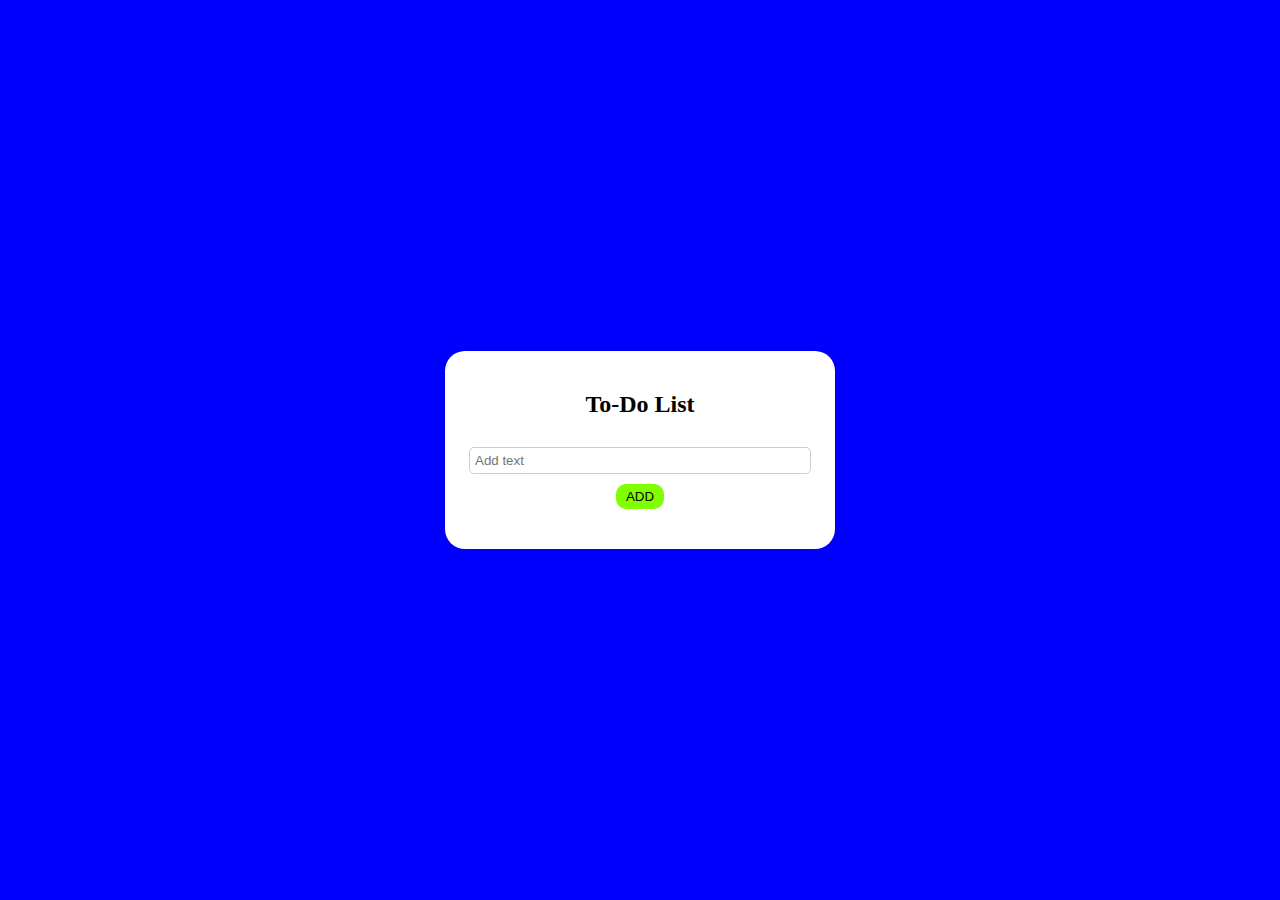
<file: ADD List/index.html>
<!DOCTYPE html>
<html lang="en">
<head>
    <meta charset="UTF-8">
    <meta name="viewport" content="width=device-width, initial-scale=1.0">
    <title>To-Do List</title>
    <link rel="stylesheet" href="style.css">
</head>
<body>
    <div class="container">
        <h2>To-Do List</h2>
        <input type="text" id="add-text" placeholder="Add text">
        <button onclick="addItem()">ADD</button>
        <br>
        <ul id="list-container"></ul>
    </div>
    <script src="script.js"></script>
</body>
</html>
</file>
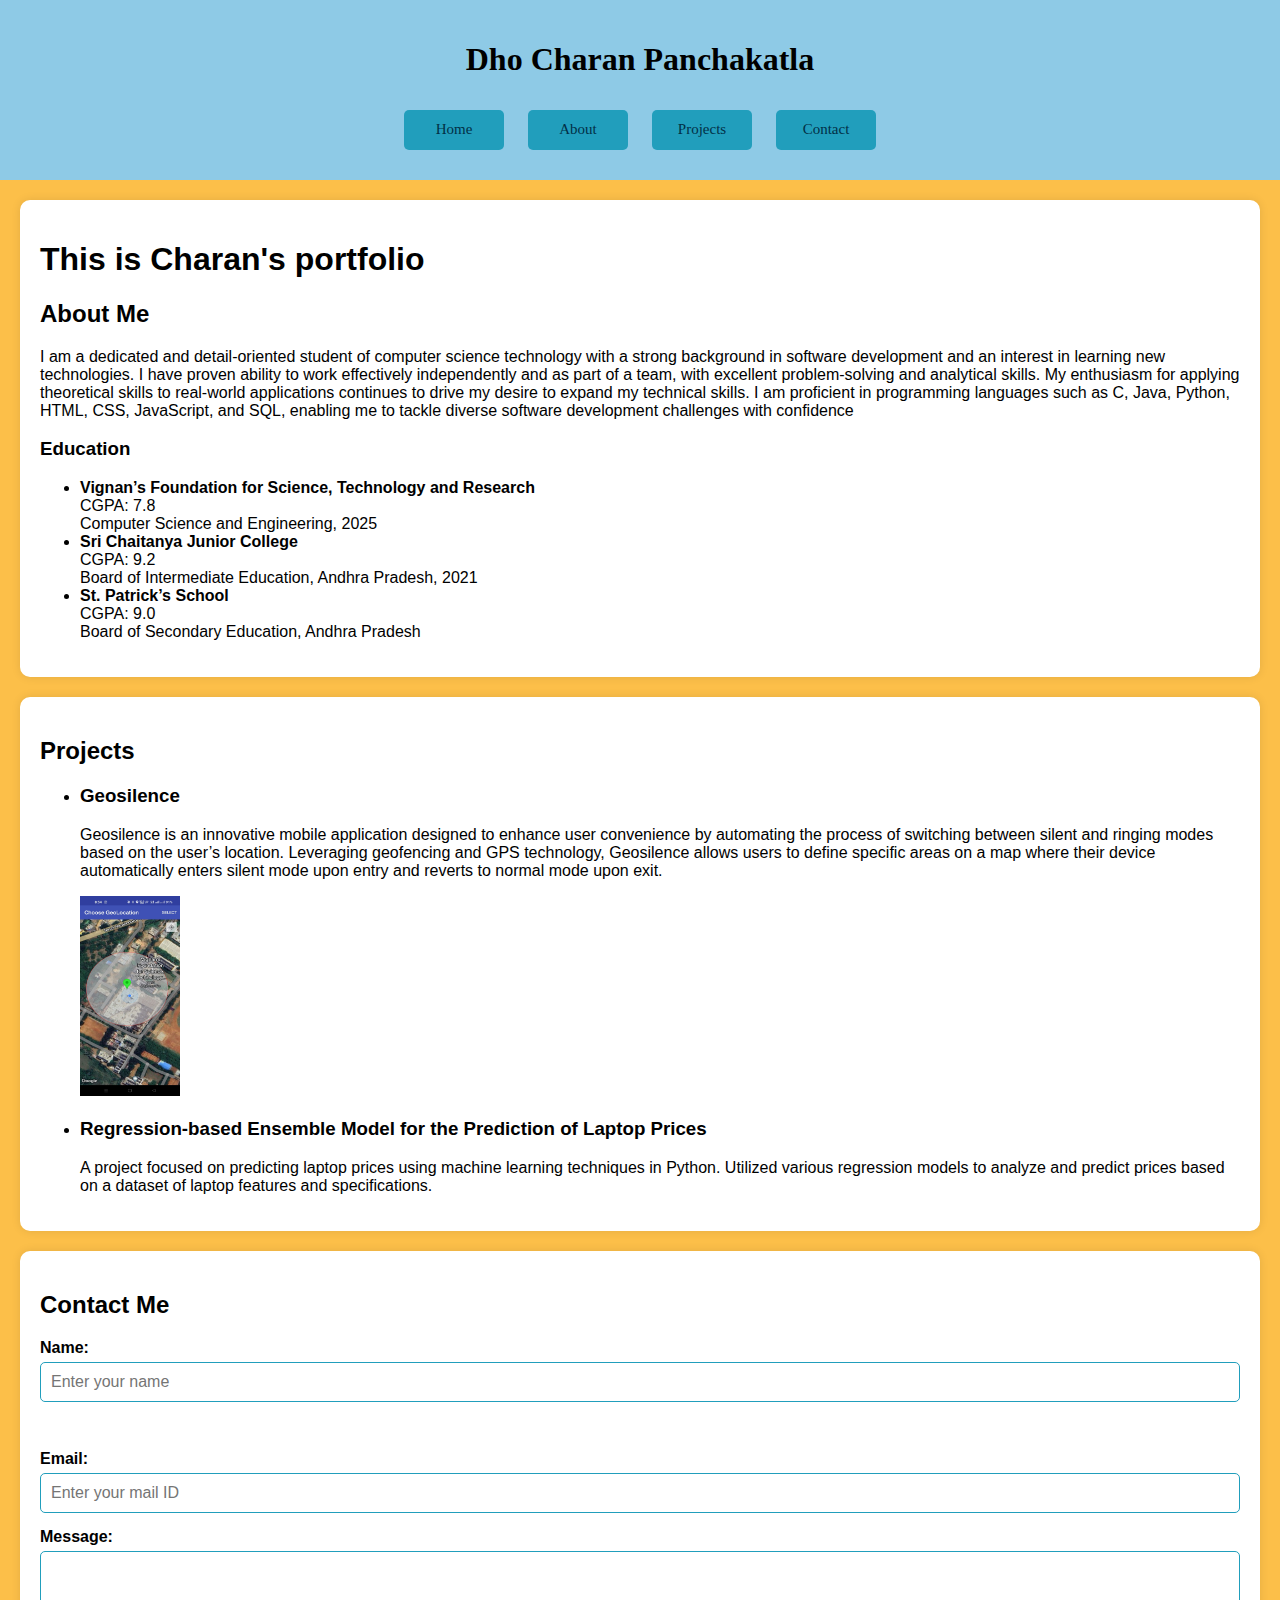
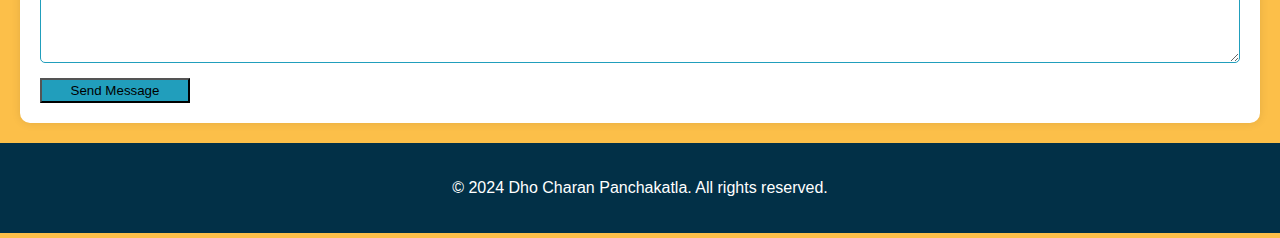
<file: Portfolio/Portfolio.html>
<!DOCTYPE html>
<html lang="en">
<head>
    <meta charset="UTF-8">
    <meta name="viewport" content="width=device-width, initial-scale=1.0">
    <title>Your Name - Portfolio</title>
    <link rel="stylesheet" href="style.css">
</head>
<body> 
    <header>
        <h1>Dho Charan Panchakatla</h1>
        <nav>
            <button class="b"><a href="#home">Home</a></button>
            <button class="b"><a href="#about">About</a></button>
            <button class="b"><a href="#projects">Projects</a></button>
            <button class="b"><a href="#contact">Contact</a></button>
        </nav>
    </header>

    <section id="about">
        <h1>This is Charan's portfolio</h1>
        <h2>About Me</h2>
        <p id="A">I am a dedicated and detail-oriented student of computer science technology with a strong background in software development and an interest in learning new technologies. I have proven ability to work effectively independently and as part of a team, with excellent problem-solving and analytical skills. My enthusiasm for applying theoretical skills to real-world applications continues to drive my desire to expand my technical skills. I am proficient in programming languages such as C, Java, Python, HTML, CSS, JavaScript, and SQL, enabling me to tackle diverse software development challenges with confidence</p>
        <h3 id="Edu">Education</h3>
        <ul>
            <li>
                <strong>Vignan’s Foundation for Science, Technology and Research</strong><br>
                CGPA: 7.8<br>
                Computer Science and Engineering, 2025
            </li>
            <li>
                <strong>Sri Chaitanya Junior College</strong><br>
                CGPA: 9.2<br>
                Board of Intermediate Education, Andhra Pradesh, 2021
            </li>
            <li>
                <strong>St. Patrick’s School</strong><br>
                CGPA: 9.0<br>
                Board of Secondary Education, Andhra Pradesh
            </li>
        </ul>
    </section>

    <section id="projects">
        <h2>Projects</h2>
        <ul>
            <li>
                <h3>Geosilence</h3>
                <p>Geosilence is an innovative mobile application designed to enhance user convenience by automating the process of switching between silent and ringing modes based on the user’s location. Leveraging geofencing and GPS technology, Geosilence allows users to define specific areas on a map where their device automatically enters silent mode upon entry and reverts to normal mode upon exit.</p>
                <img src="geosilence.jpg" alt="Image" width="100" height="200">
            </li>
            <li>
                <h3>Regression-based Ensemble Model for the Prediction of Laptop Prices</h3>
                <p>A project focused on predicting laptop prices using machine learning techniques in Python. Utilized various regression models to analyze and predict prices based on a dataset of laptop features and specifications.</p>
            </li>
        </ul>
    </section>

    <section id="contact">
        <h2>Contact Me</h2>
        <form action="#" method="post">
            <div>
                <label for="name">Name:</label>
                <input type="text" id="name" name="name" required placeholder="Enter your name">
            </div>
            <br>
            <div>
                <label for="email">Email:</label>
                <input type="email" id="email" name="email" required placeholder="Enter your mail ID">
            </div>
            <div>
                <label for="message">Message:</label>
                <textarea id="message" name="message" rows="5" required></textarea>
            </div>
            <div>
                <button class="c" type="submit">Send Message</button>
            </div>
        </form>
    </section>

    <footer>
        <p>&copy; 2024 Dho Charan Panchakatla. All rights reserved.</p>
    </footer>
</body>
</html>
</file>
<file: ADD List/style.css>
body {
    display: grid;
    place-items: center;
    height: 100vh;
    background-color: blue;
    margin: 0;
}

.container {
    width: 350px;
    padding: 20px;
    border-radius: 20px;
    text-align: center;
    background-color: white;
    box-shadow: 0 0 10px rgba(0, 0, 0, 0.1);
}

button {
    border-radius: 10px;
    text-align: center;
    background-color: chartreuse;
    padding: 5px 10px;
    border: none;
    cursor: pointer;
    margin-top: 10px;
}

input {
    padding: 5px;
    width: calc(100% - 20px);
    margin-top: 10px;
    border-radius: 5px;
    border: 1px solid #ccc;
}

ul {
    list-style-type: none;
    padding: 0;
    margin-top: 20px;
}

li {
    padding: 5px;
    border-bottom: 1px solid #ccc;
    display: flex;
    justify-content: space-between;
    align-items: center;
}

li button {
    background-color: red;
    color: white;
    border: none;
    padding: 5px 10px;
    border-radius: 5px;
    cursor: pointer;
}
</file>
<file: Portfolio/style.css>
header {
    text-align: center;
    font-family: 'Times New Roman', Times, serif;
    background-color: #8ecae6;
    padding: 20px;
}

.b{
    width: 100px;
    height: 40px;
    padding: 10px;
    margin: 10px;
    border-radius: 5px;
    background-color: #219ebc;
    font-family: 'Times New Roman', Times, serif;
    font-size: 15px;
    border: none;
    cursor: pointer;
    transition: all 0.3s ease;
}

.b a{
    text-decoration: none;
    color: #023047;
}

.b:hover {
    background-color: #fb8500;
    height: 45px;
    width: 105px;
}

body {
    background-color: #fcbf49;
    font-family: Arial, sans-serif;
    margin: 0;
    padding: 0;
}

section {
    margin: 20px;
    padding: 20px;
}

#about, #projects, #contact {
    background-color: white;
    border-radius: 10px;
    box-shadow: 0 0 10px rgba(0, 0, 0, 0.1);
}

form {
    display: flex;
    flex-direction: column;
    gap: 15px;
}

form div {
    display: flex;
    flex-direction: column;
}

label {
    font-weight: bold;
    margin-bottom: 5px;
}

input, textarea {
    padding: 10px;
    border: 1px solid #219ebc;
    border-radius: 5px;
    color: #023047;
    font-size: 16px;
}

input[type="submit"] {
    width: 150px;
    height: 45px;
    background-color: #fb8500;
    color: white;
    border: none;
    cursor: pointer;
    transition: background-color 0.3s ease;
}

input[type="submit"]:hover {
    background-color: #fcbf49;
}

.c{
    width: 150px;
    height: 25px;
    background-color: #219ebc;
}
footer {
    text-align: center;
    padding: 20px;
    background-color: #023047;
    color: white;
}
</file>
